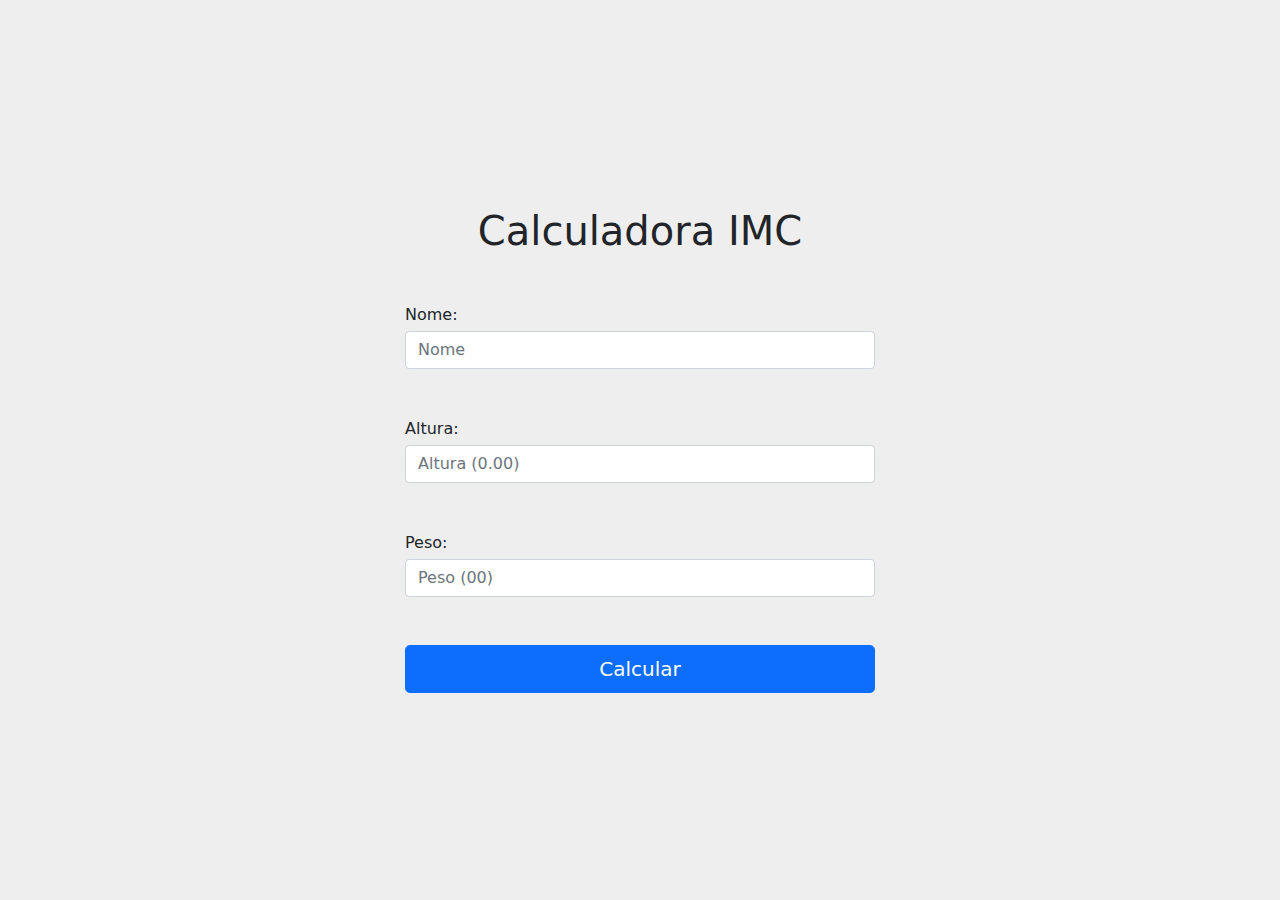
<file: calculadora-imc/index.html>
<!DOCTYPE html>
<html lang="pt-br">

<head>
  <meta charset="UTF-8">
  <meta http-equiv="X-UA-Compatible" content="IE=edge">
  <meta name="viewport" content="width=device-width, initial-scale=1.0">
  <title>Projeto 02 - Cauculadora de IMC</title>
  <link rel="stylesheet" href="./css/bootstrap.min.css">
  <link rel="stylesheet" href="./css/estilo.css">
</head>

<body>

  <div class="form-signin">
    <h1 class="font-weight-normal text-center mb-5">Calculadora IMC</h1>
    
    <label for="nome" class="sr-only mb-1">Nome:</label>
    <input type="text" id="nome" class="form-control mb-5" placeholder="Nome" required>

    <label for="altura" class="sr-only mb-1">Altura:</label>
    <input type="text" id="altura" class="form-control mb-5" placeholder="Altura (0.00)" required>

    <label for="peso" class="sr-only mb-1">Peso:</label>
    <input type="number" id="peso" class="form-control mb-5" placeholder="Peso (00)" required>

    <button id="botaoCalcular" class="btn btn-lg btn-primary btn-block">Calcular</button>

    <div id="mensagemSucesso" class="esconder" role="alert"></div>
    
    <div id="mensagemErro" class="esconder" role="alert"></div>
  </div>

</body>

<script src="./js/javascript.js"></script>

</html>
</file>
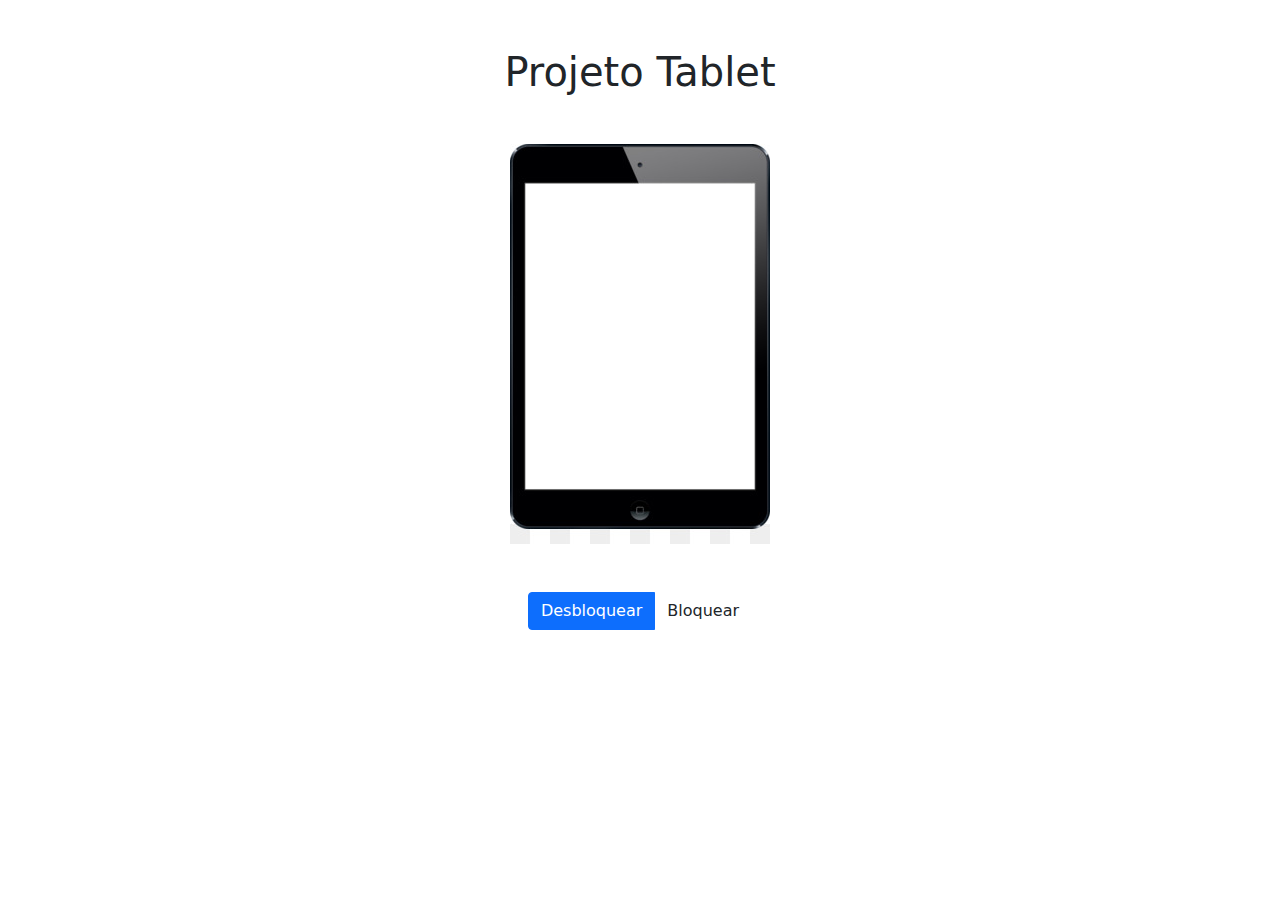
<file: projeto-tablet-js-basico/index.html>
<!DOCTYPE html>
<html lang="en">
<head>
    <meta charset="UTF-8">
    <meta http-equiv="X-UA-Compatible" content="IE=edge">
    <meta name="viewport" content="width=device-width, initial-scale=1.0">
    <title>Projeto Base</title>

    <link rel="stylesheet" href="./css/bootstrap.min.css">
    <link rel="stylesheet" href="./css/meu.estilo.css">
</head>
<body>
<div class="container">
    <h1 id="titulo" class="text-center mb-5 mt-5"> Projeto Tablet</h1>
    <div class="row">
        <div style="display: flex; align-items: center; justify-content: center; flex-direction: column;">
            <img class="mostrar" id="imgBloqueada" src="./img/tablet-desligado.jpg" alt="Tablet bloqueado">
            <img class="esconder"id="imgDesbloqueada" src="./img/tablet-ligado.png" alt="Tablet desbloqueado">
            <div class="mt-5">
                <div class="btn-group">
                    <button id ="btnDesbloquear" class="btn btn-primary">Desbloquear</button>
                    <button id ="btnBloquear" class="btn btn-default">Bloquear</button>
                </div>
            </div>
        </div>
    </div>
</div>


    <script src="./js/javascript.js"></script>
</body>
</html>
</file>
<file: calculadora-imc/css/estilo.css>
body {
  background-color: #EEE;
}

.form-signin {
  width: 100%;
  height: 100vh;
  max-width: 500px;
  padding: 15px;
  margin: auto;
  display: flex;
  justify-content: center;
  flex-direction: column;
}

.mostrar {
  display: block;
}

.esconder {
  display: none;
}
</file>
<file: projeto-tablet-js-basico/css/meu.estilo.css>
.esconder {
    display: none;
}

.mostrar {
   display: block; 
}
</file>
